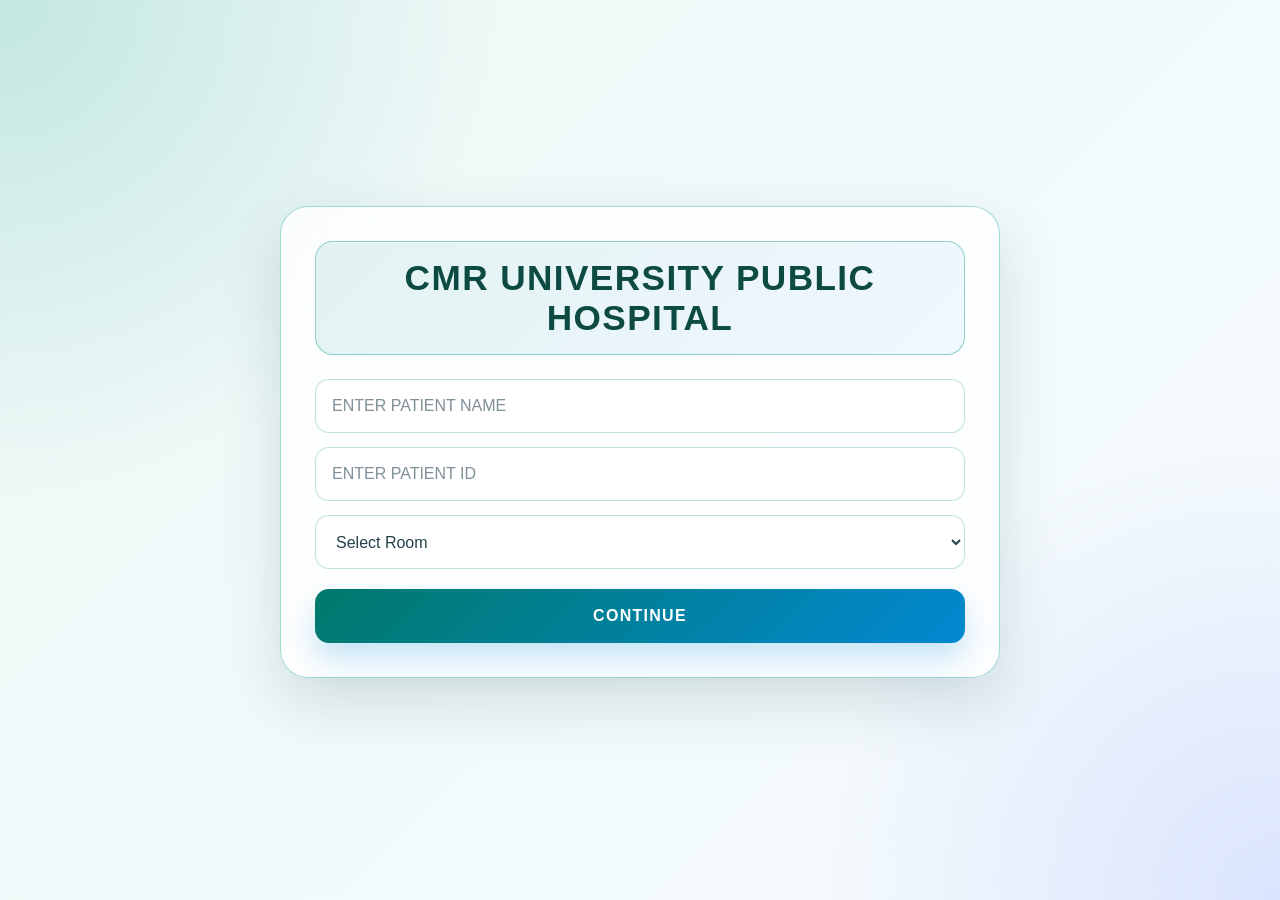
<file: index.html>
<!doctype html>
<html>
  <head>
    <title>medical monitor</title>
    <meta name="viewport" content="width=device-width, initial-scale=1.0" />
    <link rel="stylesheet" type="text/css" href="style.css" />
  </head>
  <body>
    <div class="main">
      <div class="form">
        <h1>CMR UNIVERSITY PUBLIC HOSPITAL</h1>

        <form class="form_content" action="page2.html" method="get">
          <input
            type="text"
            name="patient_name"
            placeholder="ENTER PATIENT NAME"
          />
          <br /><br />

          <input
            type="number"
            name="patient_id"
            placeholder="ENTER PATIENT ID"
            pattern="[0-9][0-9]*"
            min="1"
            required
            inputmode="numeric"
          />
          <br /><br />

          <select id="room" name="room">
            <option value="" disabled selected>Select Room</option>
            <option value="101">101</option>
            <option value="102">102</option>
            <option value="103">103</option>
            <option value="104">104</option>
            <option value="105">105</option>
            <option value="106">106</option>
            <option value="107">107</option>
            <option value="108">108</option>
          </select>
          <br /><br />

          <input class="button1" type="submit" value="CONTINUE" />
        </form>
      </div>
    </div>
  </body>
</html>
</file>
<file: style.css>
/* ===== GLOBAL ===== */
* {
  margin: 0;
  padding: 0;
  box-sizing: border-box;
  font-family: "Inter", "Segoe UI", sans-serif;
}

body {
  min-height: 100vh;
  background:
    radial-gradient(
      circle at top left,
      rgba(0, 150, 136, 0.18),
      transparent 32%
    ),
    radial-gradient(
      circle at bottom right,
      rgba(74, 108, 247, 0.16),
      transparent 30%
    ),
    linear-gradient(135deg, #edf8f5 0%, #f6fbff 100%);
  color: #263238;
}

/* ===== LANDING PAGE ===== */
.form {
  width: min(92vw, 720px);
  padding: 34px;
  border-radius: 28px;
  background: rgba(255, 255, 255, 0.82);
  backdrop-filter: blur(18px);
  border: 1px solid rgba(128, 203, 196, 0.72);
  box-shadow: 0 24px 60px rgba(8, 60, 70, 0.15);
}

.form h1 {
  margin-bottom: 24px;
}

.form_content {
  display: grid;
  gap: 14px;
}

.form_content input,
.form_content select {
  width: 100%;
  height: 54px;
  padding: 0 16px;
  border-radius: 14px;
  border: 1px solid rgba(178, 223, 219, 0.9);
  background: rgba(255, 255, 255, 0.9);
  color: #23404a;
  font-size: 1rem;
  outline: none;
  transition:
    border-color 0.2s ease,
    box-shadow 0.2s ease,
    transform 0.2s ease;
}

.form_content input::placeholder {
  color: rgba(35, 64, 74, 0.58);
}

.form_content input:focus,
.form_content select:focus {
  border-color: #0288d1;
  box-shadow: 0 0 0 4px rgba(2, 136, 209, 0.14);
}

.form_content .button1 {
  margin-top: 6px;
  border: none;
  background: linear-gradient(135deg, #00796b, #0288d1);
  color: #ffffff;
  font-weight: 700;
  letter-spacing: 0.08em;
  cursor: pointer;
  box-shadow: 0 16px 30px rgba(2, 136, 209, 0.22);
}

.form_content .button1:hover {
  transform: translateY(-1px);
  box-shadow: 0 18px 34px rgba(2, 136, 209, 0.3);
}

.form_content br {
  display: none;
}

.main:has(.form) {
  align-items: center;
}

.main:has(.form) .form h1 {
  font-size: clamp(1.5rem, 3vw, 2.2rem);
}

@media (max-width: 640px) {
  .form {
    width: 100%;
    padding: 22px;
    border-radius: 22px;
  }
}

/* ===== DASHBOARD LAYOUT ===== */
.main {
  display: flex;
  justify-content: center;
  align-items: flex-start;
  padding: 32px 16px 48px;
  min-height: 100vh;
}

.monitor {
  width: 95%;
  max-width: 1240px;
  background: rgba(255, 255, 255, 0.82);
  backdrop-filter: blur(18px);
  border-radius: 24px;
  padding: 28px;
  border: 1px solid rgba(128, 203, 196, 0.7);
  box-shadow: 0 24px 60px rgba(8, 60, 70, 0.15);
}

h1 {
  text-align: center;
  color: #0d4a43;
  margin-bottom: 20px;
  padding: 16px 18px;
  border-radius: 18px;
  background: linear-gradient(
    135deg,
    rgba(224, 242, 241, 0.95),
    rgba(240, 247, 255, 0.95)
  );
  border: 1px solid rgba(128, 203, 196, 0.9);
  letter-spacing: 0.04em;
  box-shadow: inset 0 1px 0 rgba(255, 255, 255, 0.75);
}

/* ===== PATIENT INFO ===== */
.patient-info {
  display: flex;
  flex-wrap: wrap;
  gap: 12px;
  justify-content: space-between;
  background: linear-gradient(135deg, #e8f7f4, #f7fbff);
  padding: 16px;
  border-radius: 16px;
  border: 1px solid rgba(128, 203, 196, 0.85);
  margin-bottom: 20px;
  box-shadow: 0 8px 24px rgba(0, 121, 107, 0.08);
}

.patient-info span {
  min-width: 180px;
  padding: 10px 12px;
  border-radius: 12px;
  background: rgba(255, 255, 255, 0.75);
  border: 1px solid rgba(178, 223, 219, 0.75);
  color: #35515d;
}

/* ===== DASHBOARD GRID ===== */
.dashboard {
  display: flex;
  gap: 20px;
  align-items: flex-start;
}

/* ===== TABLE ===== */
.table-section {
  flex: 2;
  overflow: hidden;
  border-radius: 18px;
  background: rgba(255, 255, 255, 0.72);
  border: 1px solid rgba(178, 223, 219, 0.75);
  box-shadow: 0 10px 26px rgba(0, 121, 107, 0.08);
}

.vital-table {
  width: 100%;
  border-collapse: collapse;
}

.vital-table th,
.vital-table td {
  border-bottom: 1px solid rgba(178, 223, 219, 0.7);
  padding: 12px 10px;
  text-align: center;
}

.vital-table th {
  background: linear-gradient(135deg, #00796b, #009688);
  color: white;
  position: sticky;
  top: 0;
  z-index: 1;
}

.live-row {
  background: linear-gradient(to right, #e0f7fa, #f6fffe);
  font-weight: bold;
  font-size: 15px;
  border-left: 4px solid #0288d1;
}

.old {
  background: rgba(255, 255, 255, 0.82);
}

/* STATUS COLORS */
.normal {
  background: #e8f5e9;
  color: green;
  font-weight: bold;
}
.warning {
  background: #fff8e1;
  color: #ff8f00;
  font-weight: bold;
}
.critical {
  background: #ffebee;
  color: red;
  font-weight: bold;
}

/* ===== CHARTS ===== */
.graph-section {
  flex: 1;
  display: flex;
  flex-direction: column;
  gap: 20px;
}

canvas {
  width: 100% !important;
  height: 220px !important;
  background: rgba(249, 255, 255, 0.9);
  border: 1px solid rgba(128, 203, 196, 0.85);
  border-radius: 16px;
  padding: 12px;
  box-shadow: 0 10px 24px rgba(0, 121, 107, 0.08);
}

@media (max-width: 980px) {
  .dashboard {
    flex-direction: column;
  }

  .graph-section,
  .table-section {
    width: 100%;
  }
}

@media (max-width: 640px) {
  .main {
    padding: 16px 10px 32px;
  }

  .monitor {
    width: 100%;
    padding: 18px;
    border-radius: 20px;
  }

  h1 {
    font-size: 1.25rem;
  }

  .patient-info span {
    min-width: 100%;
  }

  canvas {
    height: 180px !important;
  }
}
</file>
